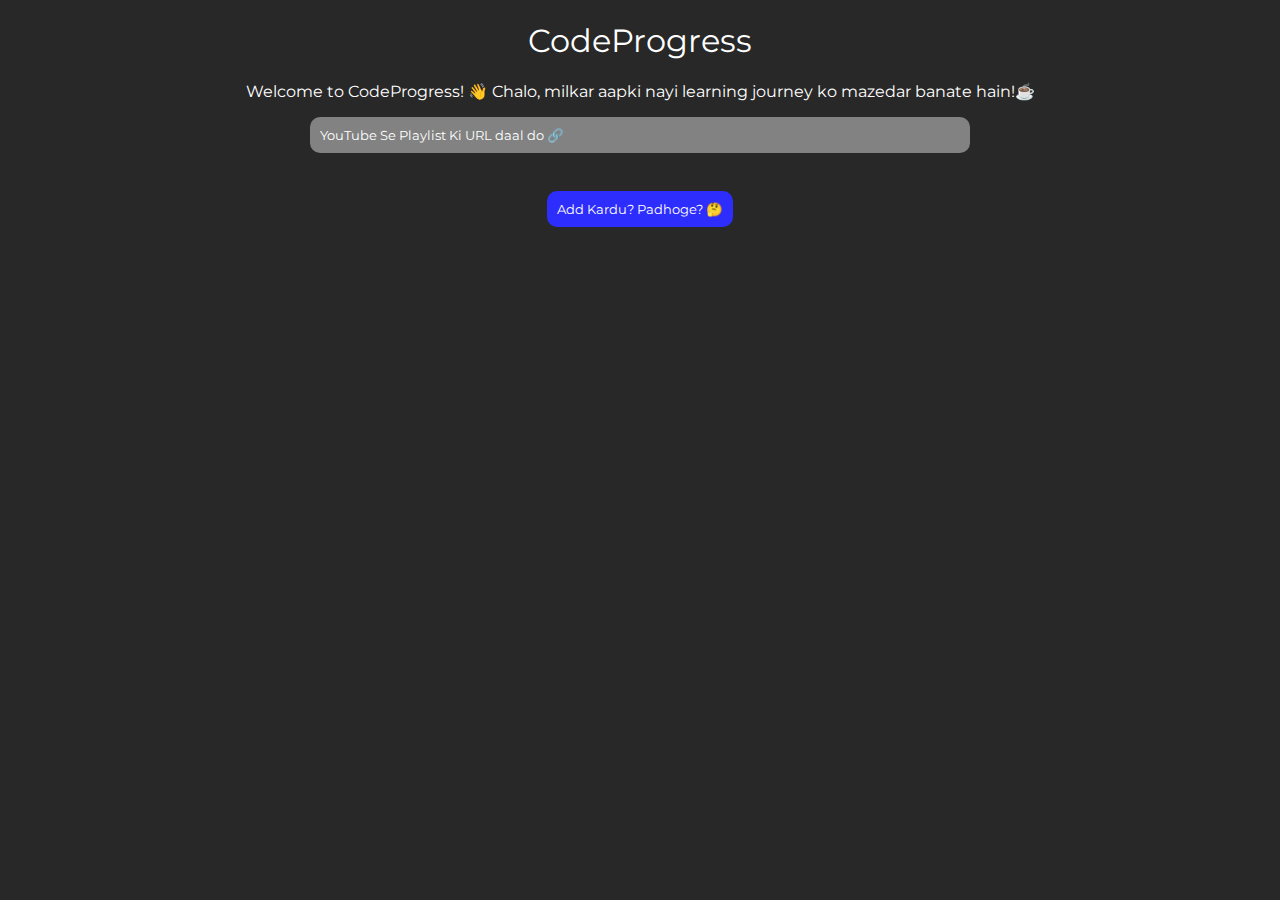
<file: index.html>
<!DOCTYPE html>
<html lang="en">
<head>
    <meta charset="UTF-8">
    <meta name="viewport" content="width=device-width, initial-scale=1.0">
    <title>CodeProgress</title>
    <link rel="preconnect" href="https://fonts.googleapis.com">
    <link rel="preconnect" href="https://fonts.gstatic.com" crossorigin>
    <link href="https://fonts.googleapis.com/css2?family=Montserrat:ital,wght@0,100..900;1,100..900&display=swap" rel="stylesheet">
    <link rel="stylesheet" href="styles.css">
</head>
<body>
    <h1>CodeProgress</h1>
    <p>Welcome to CodeProgress! 👋 Chalo, milkar aapki nayi learning journey ko mazedar banate hain!☕</p>
    <script src="script.js"></script>
    <div class="progress"></div>
    <div class="addbtn">
        <input type="text" id="playlistUrl" placeholder="YouTube Se Playlist Ki URL daal do 🔗">
        <button onclick="fetchPlaylist()">Add Kardu? Padhoge? 🤔</button>
    </div>
    <div class="playlistList" id="playlistList"></div>
   <!-- <button onclick="clearPlaylists()">delete</button> -->
   
</body>
</html>
</file>
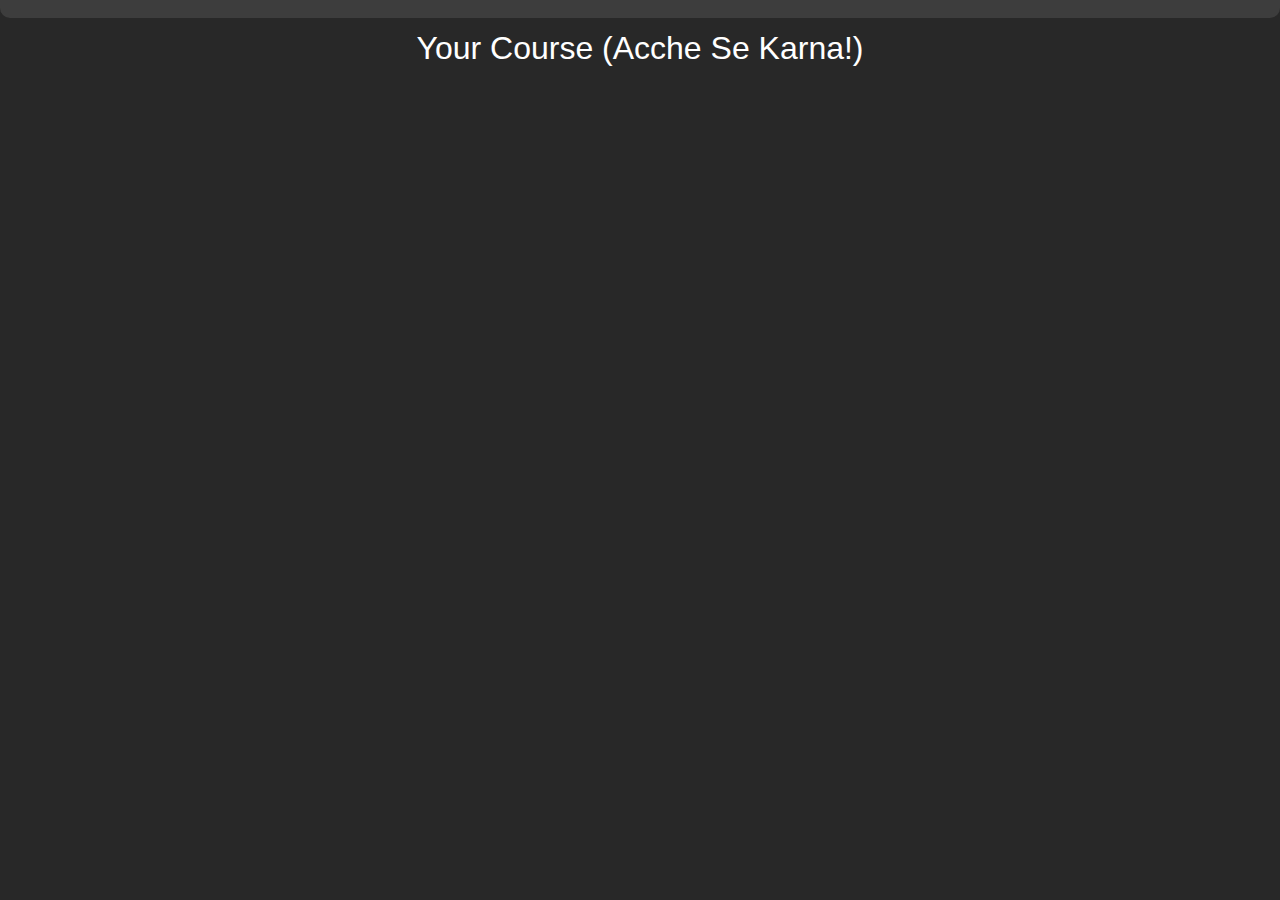
<file: playlist.html>
<!DOCTYPE html>
<html lang="en">
<head>
    <meta charset="UTF-8">
    <meta name="viewport" content="width=device-width, initial-scale=1.0">
    <title>Your Course</title>
    <link rel="stylesheet" href="styles.css">
</head>
<body>
    <div id="progressBarContainer">
        <div id="progressBar"></div>
    </div>
    <h1 class="head">Your Course (Acche Se Karna!)</h1>
    
    <div id="playlistDetails"></div>
  <!--<button onclick="clearCompletedItems()">Clear Completed Items</button>-->  
    <script src="playlist.js"></script>
</body>
</html>
</file>
<file: styles.css>
*{
    font-family: "Montserrat", sans-serif;
    font-optical-sizing: auto;
    font-weight: 400;
    font-style: normal;
    color: white;
}

body {
    padding: 0;
    margin: 0;
    background-color: rgb(40, 40, 40);
}

h1,p {
    text-align: center;
    margin-left: 5vw;
    margin-right: 5vw;
}

input[type=text] {
    background-color: rgb(130, 130, 130);
    border-radius: 10px;
    border: none;
    width: fit-content;
    min-width: 50vw;
    padding: 10px;
    color: rgb(255, 255, 255);
}

.addbtn {
    display: flex;
    align-items: center;
    flex-direction: column;
}

.head {
    margin-top: 30px;
}

#progressBarContainer {
    width: 100%;
    position: fixed;
    top: -2px;
    border-radius: 0px 0px 10px 10px;
    margin: auto;
    height: 20px;
    display: flex;
    background-color: #3d3d3d;
}

#progressBar {
    width: 0%;
    align-self: center;
    height: 10px;
    border-radius: 0 50px 50px 0 ;
    position: relative;
    background-color: #03cb42;
}

.addbtn button {
    background-color: rgb(45, 45, 253);
    margin-top: 3%;
    border: none;
    border-radius: 10px;
    padding: 10px;
}

.addbtn button:active {
    background-color: rgb(31, 31, 177);
    margin-top: 3%;
    border: none;
    border-radius: 10px;
    padding: 10px;
}

input[type=text]::placeholder {
  
    color: rgb(255, 255, 255);
}

.playlist-item {
    display: flex;
    align-items: center;
    background-color: rgb(92, 91, 91);
    height: fit-content;
    margin: auto;
    cursor: pointer;
    color: white;
    margin-top: 3%;
    border-radius: 12px;
    width: 70vw;
}

.playlist-item img {
    margin: 10px;
    height:10vh;
    border-radius: 10px;
}

.video-item img {
height: 80px;
object-fit: cover;
border-radius: 15px;
padding: 10px;
}

.video-item {
    display: flex;
    margin-top: 3%;
    margin-left: 5vw;
    border-radius: 10px;
    align-items: center;
    margin-right: 5vw;
    background-color: #3a3a3a;
    justify-self: start;
}

.video-item button {
    width: fit-content;
    height: fit-content;
    color: white;
    font-size: small;
    padding: 10px;
    margin-left: auto;
    margin-right: 20px;
    align-self: center;
    border: none;
    border-radius: 10px;
    background-color: blue;
}

.video-item .title a{
    text-decoration: none;
font-weight: 500;
font-size: medium;
align-self: center;
}
</file>
